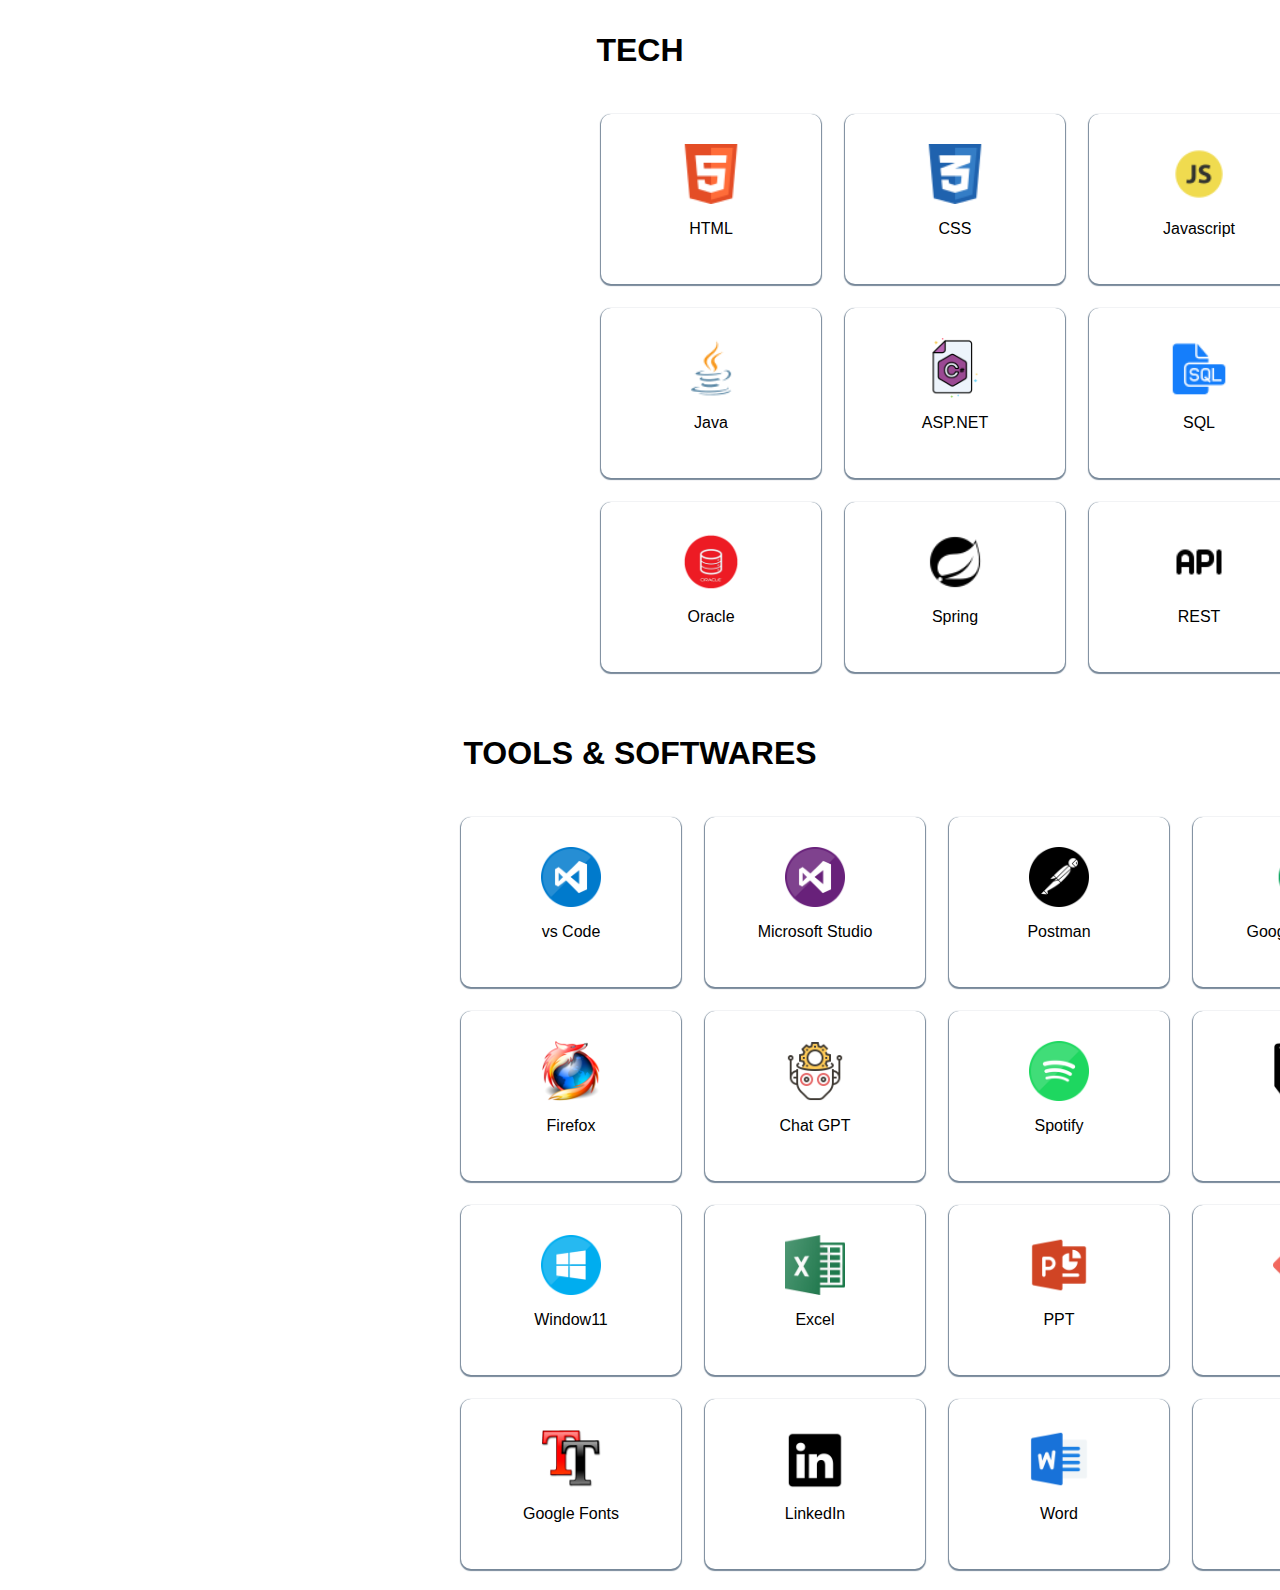
<file: skills.html>
<!DOCTYPE html>
<html lang="en">
<head>
    <meta charset="UTF-8">
    <meta name="viewport" content="width=device-width, initial-scale=1.0">
    <title>Skills</title>
    <link rel="stylesheet" href="skills.css">
</head>
<body>
    <table class="techTable">
        <p style="text-align: center; font-family:'Roboto', sans-serif; font-size: xx-large; font-weight: bolder;">TECH</p>
        <tr>
            <td>
                <div class="tech" id="html">
                    <img src="html.png" alt="html">
                    <p>HTML</p>
                </div>
            </td>
            <td>
                <div class="tech" id="css">
                    <img src="css.png" alt="css">
                    <p>CSS</p>
                </div>
            </td>
            <td>
                <div class="tech" id="javascript">
                    <img src="javascript.png" alt="javascript" style="width: 60px; height: 60px;"> 
                    <p>Javascript</p>
                </div>
            </td>
        </tr>
        <tr>
            <td>
                <div class="tech" id="java">
                    <img src="java.png" alt="java">
                    <p>Java</p>
                </div>
            </td>
            <td>
                <div class="tech" id="net">
                    <img src="csharp.png" alt="csharp">
                    <p>ASP.NET</p>
                </div>
            </td>
            <td>
                <div class="tech" id="sql">
                    <img src="sql.png" alt="">
                    <p>SQL</p>
                </div>
            </td>
        </tr>
        <tr>
            <td>
                <div class="tech" id="oracle">
                    <img src="oracle.png" alt="" style="width: 60px; height: 60px;">
                    <p>Oracle</p>
                </div>
            </td>
            <td>
                <div class="tech" id="springboot">
                    <img src="springboot.png" alt="springboot">
                    <p>Spring</p>
                </div>
            </td>
            <td>
                <div class="tech" id="api">
                    <img src="api.png" alt="api">
                    <p>REST</p>
                </div>
            </td>
        </tr>
    </table>
    <br>
    <table class="useTable">
        <p style="text-align: center; font-family:'Roboto', sans-serif; font-size: xx-large; font-weight: bolder;">TOOLS & SOFTWARES</p>
        <tr>
            <td>
                <div class="uses" id="vscode">
                    <img src="vscode.png" alt="vscode">
                    <p>vs Code</p>
                </div>
            </td>
            <td>
                <div class="uses" id="visualstudiocode">
                    <img src="visualstudiocode.png" alt="visualstudiocode">
                    <p>Microsoft Studio</p>
                </div>
            </td>
            <td>
                <div class="uses" id="postman">
                    <img src="postman.png" alt="postman"> 
                    <p>Postman</p>
                </div>
            </td>
            <td>
                <div class="uses" id="googlechrome">
                    <img src="googlechrome.png" alt="googlechrome"> 
                    <p>Google Chrome</p>
                </div>
            </td>
        </tr>
        <tr>
            <td>
                <div class="uses" id="firefox">
                    <img src="firefox.png" alt="firefox">
                    <p>Firefox</p>
                </div>
            </td>
            <td>
                <div class="uses" id="gpt">
                    <img src="gpt.png" alt="gpt">
                    <p>Chat GPT</p>
                </div>
            </td>
            <td>
                <div class="uses" id="spotify">
                    <img src="spotify.png" alt="spotify">
                    <p>Spotify</p>
                </div>
            </td>
            <td>
                <div class="uses" id="notion">
                    <img src="notion.png" alt="notion">
                    <p>Notion</p>
                </div>
            </td>
        </tr>
        <tr>
            <td>
                <div class="uses" id="windows">
                    <img src="windows.png" alt="windows">
                    <p>Window11</p>
                </div>
            </td>
            <td>
                <div class="uses" id="excel">
                    <img src="excel.png" alt="excel">
                    <p>Excel</p>
                </div>
            </td>
            <td>
                <div class="uses" id="ppt">
                    <img src="ppt.png" alt="ppt">
                    <p>PPT</p>
                </div>
            </td>
            <td>
                <div class="uses" id="git">
                    <img src="git.png" alt="git">
                    <p>Git</p>
                </div>
            </td>
        </tr> 
        <tr>
            <td>
                <div class="uses" id="googlefonts">
                    <img src="googlefonts.png" alt="googlefonts">
                    <p>Google Fonts</p>
                </div>
            </td>
            <td>
                <div class="uses" id="linkedin">
                    <img src="linkedin.png" alt="linkedin">
                    <p>LinkedIn</p>
                </div>
            </td>
            <td>
                <div class="uses" id="word">
                    <img src="word.png" alt="word">
                    <p>Word</p>
                </div>
            </td>
            <td>
                <div class="uses" id="figma">
                    <img src="figma.png" alt="figma">
                    <p>Figma</p>
                </div>
            </td>
        </tr>     
    </table>
</body>
</html>
</file>
<file: skills.css>
.tech{
    width: 200px; 
    height: 150px; 
    padding: 10px;
    border-radius: 10px;
    display: flex;
    flex-direction: column;
    justify-content: center;
    align-items: center;
    font-family:'Roboto', sans-serif;
    margin-bottom: 20px;
    margin:10px;
    box-shadow: 0 1px 1px 1px lightslategray;
}
.tech:hover {
    transform: scale(1.25s); 
}
.techTable{
    margin-left:580px;
}
#html:hover {
    background-color: orange; 
}

#css:hover {
    background-color: lightskyblue; 
}

#javascript:hover {
    background-color: lightgoldenrodyellow; 
}
#java:hover {
    background-color: lightsteelblue; 
}

#net:hover {
    background-color: violet; 
}

#sql:hover {
    background-color: lightblue; 
}
#oracle:hover {
    background-color: lightsalmon; 
}

#springboot:hover {
    background-color: lightgreen; 
}

#api:hover {
    background-color: lightslategray; 
}
.uses{
    width: 200px; 
    height: 150px; 
    padding: 10px;
    border-radius: 10px;
    display: flex;
    flex-direction: column;
    justify-content: center;
    align-items: center;
    font-family:'Roboto', sans-serif;
    margin-bottom: 20px;
    margin:10px;
    box-shadow: 0 1px 1px 1px lightslategray;
}
.useTable{
    margin-left:440px;
}

.uses img{
    width: 60px;
    height: 60px;
}
.tech img{
    width: 60px;
    height: 60px;
}
</file>
